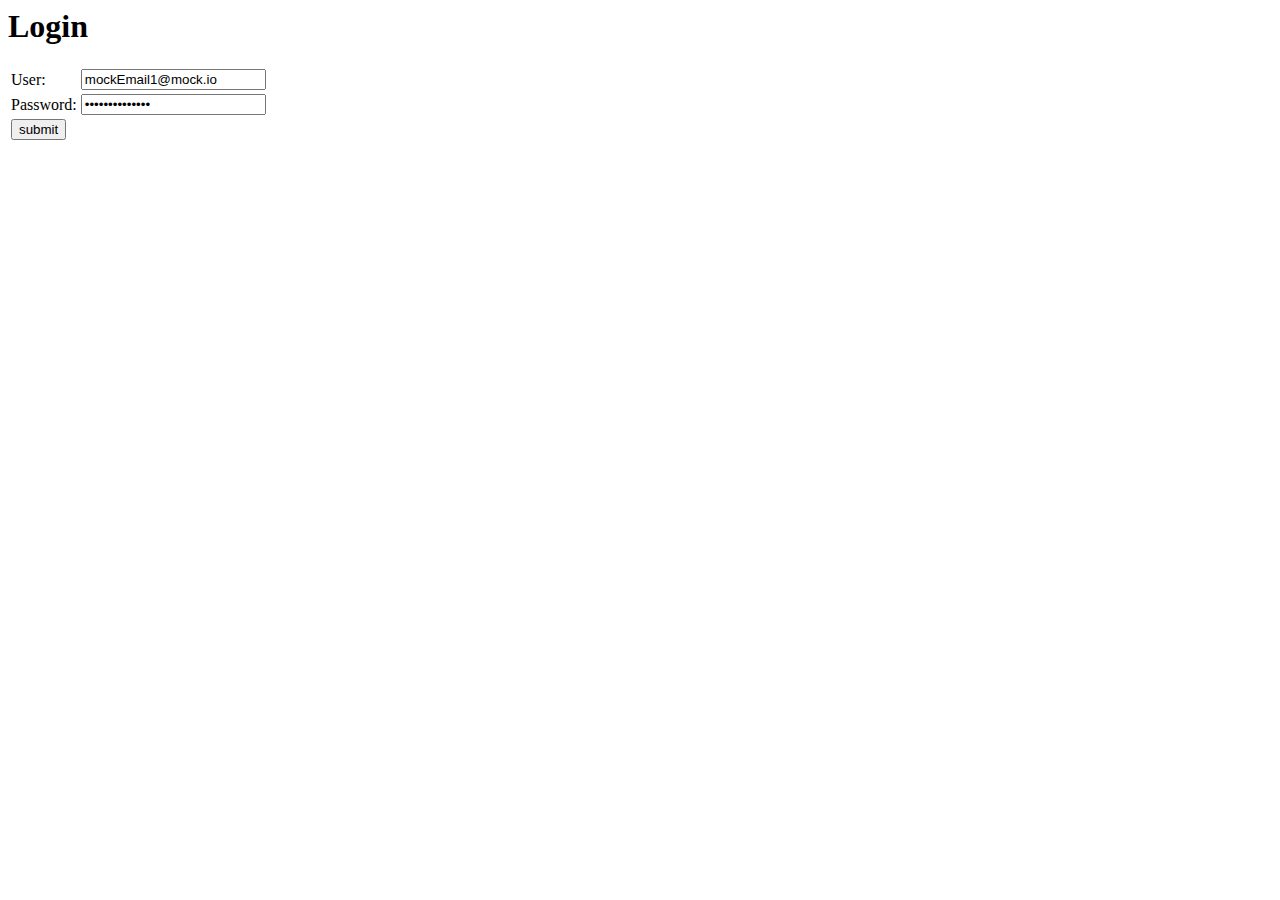
<file: src/main/resources/templates/login.html>
<html>
<head></head>
<body>
   <h1>Login</h1>
   <form name='f' action="login" method='POST'>
      <table>
         <tr>
            <td>User:</td>
            <td><input value='mockEmail1@mock.io' type='text' name='username'></td>
         </tr>
         <tr>
            <td>Password:</td>
            <td><input value='mock_password1' type='password' name='password' /></td>
         </tr>
         <tr>
            <td><input name="submit" type="submit" value="submit" /></td>
         </tr>
      </table>
  </form>
</body>
</html>
</file>
